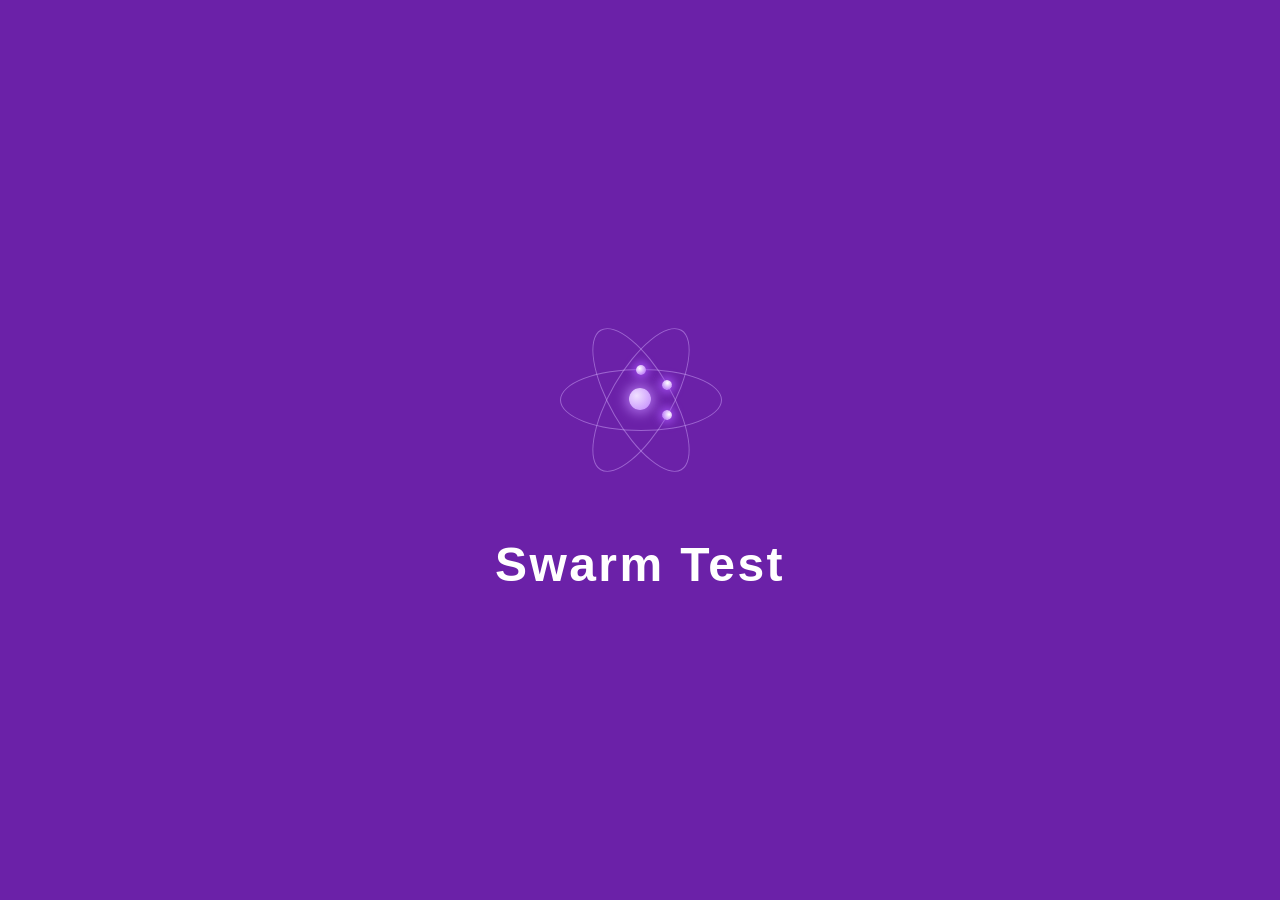
<file: swarm-demo.html>
<!DOCTYPE html>
<html lang="en">
<head>
  <meta charset="UTF-8">
  <meta name="viewport" content="width=device-width, initial-scale=1.0">
  <title>Swarm</title>
  <style>
    body {
      margin: 0;
      height: 100vh;
      display: flex;
      flex-direction: column;
      align-items: center;
      justify-content: center;
      background-color: #6b21a8;
      gap: 48px;
    }

    h1 {
      color: white;
      font-family: sans-serif;
      font-size: 3rem;
      margin: 0;
      letter-spacing: 0.05em;
    }

    /* Atom container */
    .atom {
      position: relative;
      width: 180px;
      height: 180px;
    }

    /* Nucleus */
    .nucleus {
      position: absolute;
      top: 50%;
      left: 50%;
      width: 22px;
      height: 22px;
      margin: -11px 0 0 -11px;
      background: radial-gradient(circle at 35% 35%, #f0e0ff, #c084fc);
      border-radius: 50%;
      box-shadow: 0 0 12px 4px rgba(192, 132, 252, 0.7);
      z-index: 10;
    }

    /* Orbit ellipses */
    .orbit {
      position: absolute;
      top: 50%;
      left: 50%;
      border: 1.5px solid rgba(216, 180, 254, 0.45);
      border-radius: 50%;
    }

    /* Orbit 1 — flat horizontal */
    .orbit-1 {
      width: 160px;
      height: 60px;
      margin: -30px 0 0 -80px;
      transform: rotate(0deg);
    }

    /* Orbit 2 — tilted 60deg */
    .orbit-2 {
      width: 160px;
      height: 60px;
      margin: -30px 0 0 -80px;
      transform: rotate(60deg);
    }

    /* Orbit 3 — tilted 120deg */
    .orbit-3 {
      width: 160px;
      height: 60px;
      margin: -30px 0 0 -80px;
      transform: rotate(120deg);
    }

    /* Electron wrapper — rotates around the orbit */
    .electron-wrapper {
      position: absolute;
      top: 0;
      left: 0;
      width: 100%;
      height: 100%;
      border-radius: 50%;
    }

    .orbit-1 .electron-wrapper { animation: spin 2.4s linear infinite; }
    .orbit-2 .electron-wrapper { animation: spin 3.1s linear infinite reverse; }
    .orbit-3 .electron-wrapper { animation: spin 2.0s linear infinite; }

    /* Electron dot — sits at the top of the ellipse */
    .electron {
      position: absolute;
      top: -5px;
      left: 50%;
      width: 10px;
      height: 10px;
      margin-left: -5px;
      background: radial-gradient(circle at 35% 35%, #ffffff, #a855f7);
      border-radius: 50%;
      box-shadow: 0 0 8px 3px rgba(168, 85, 247, 0.85);
    }

    @keyframes spin {
      from { transform: rotate(0deg); }
      to   { transform: rotate(360deg); }
    }
  </style>
</head>
<body>

  <div class="atom">
    <div class="nucleus"></div>

    <div class="orbit orbit-1">
      <div class="electron-wrapper">
        <div class="electron"></div>
      </div>
    </div>

    <div class="orbit orbit-2">
      <div class="electron-wrapper">
        <div class="electron"></div>
      </div>
    </div>

    <div class="orbit orbit-3">
      <div class="electron-wrapper">
        <div class="electron"></div>
      </div>
    </div>
  </div>

  <h1>Swarm Test</h1>

  <script>
    window.addEventListener('load', () => {
      if (!window.speechSynthesis) return;

      const speak = () => {
        const utter = new SpeechSynthesisUtterance('Swarm test confirmed. Cody online.');
        utter.rate = 0.92;
        utter.pitch = 0.95;
        utter.volume = 1;

        const voices = speechSynthesis.getVoices();
        const preferred = voices.find(v =>
          /samantha|karen|moira|daniel|google uk|en-gb|en-au/i.test(v.name + v.lang)
        ) || voices.find(v => v.lang.startsWith('en'));

        if (preferred) utter.voice = preferred;
        speechSynthesis.speak(utter);
      };

      // Voices may not be loaded immediately
      if (speechSynthesis.getVoices().length) {
        speak();
      } else {
        speechSynthesis.addEventListener('voiceschanged', speak, { once: true });
      }
    });
  </script>

</body>
</html>
</file>
